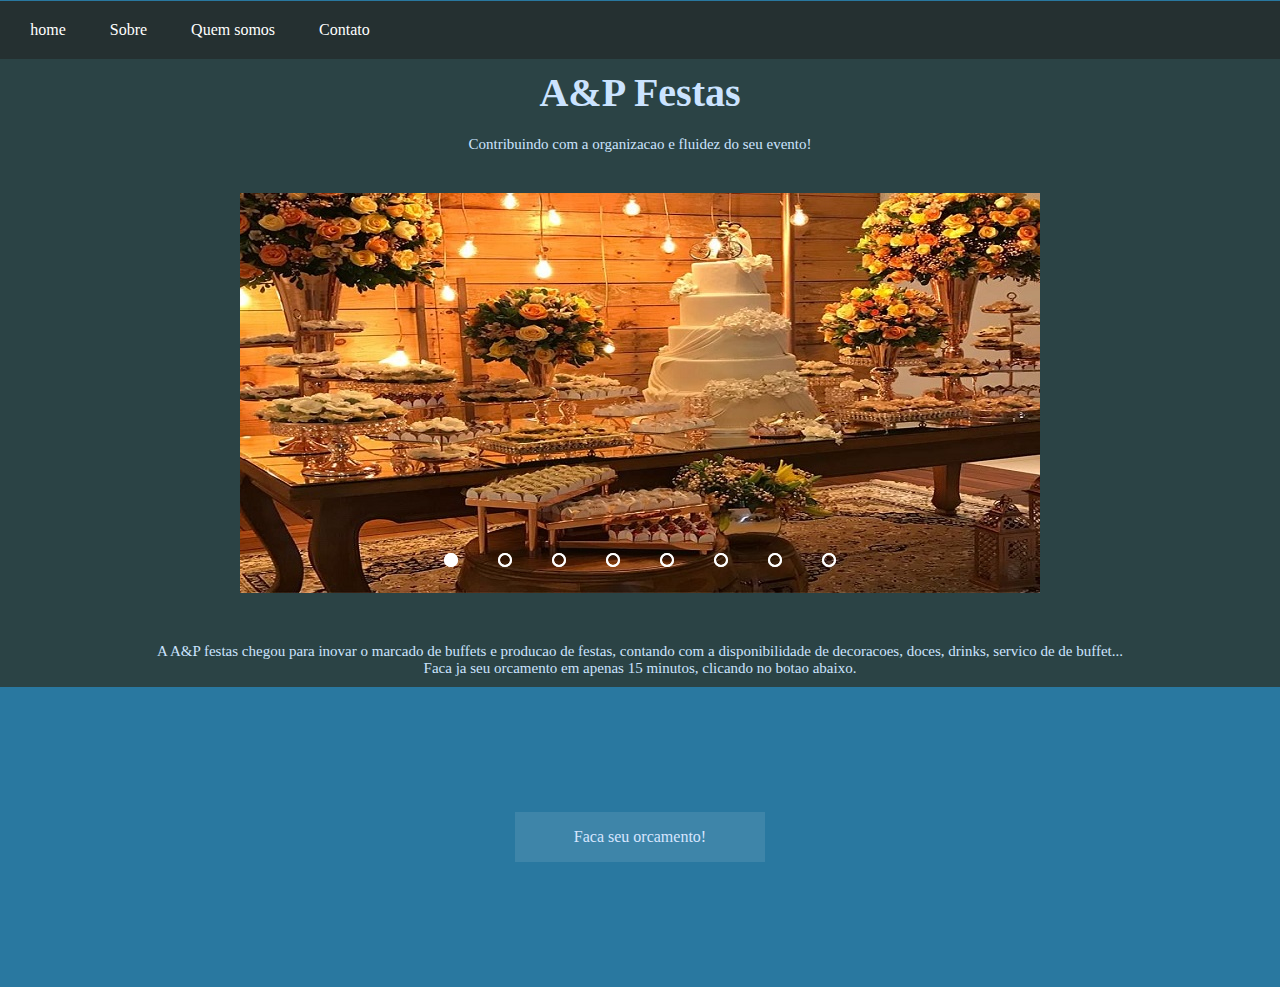
<file: index.html>
<!DOCTYPE html>
<html lang="pt-BR">
<head>
    <meta charset="UTF-8">
    <meta http-equiv="X-UA-Compatible" content="IE=edge">
    <meta name="viewport" content="width=device-width, initial-scale=1.0">
    <title>Sistema de buffet</title>
    <link rel="stylesheet" href="style.css">
</head>
<body>
    <nav id="home">
        <ul>
            <li><a href="index.html">home</a></li>
            <li><a href="sobre.html">Sobre</a></li>
            <li><a href="qm_somos.html">Quem somos</a></li>
            <li><a href="contato.html">Contato</a></li>
        </ul>
    </nav>


    <div id="apresentacao">
        <h1>A&P Festas</h1>
        <p>Contribuindo com a organizacao e fluidez do seu evento!</p>


        <div class="slider">
           
            <div class="slides">
                 <!--radio buttons-->
                <input type="radio" name="radio-btn" id="radio1">
                <input type="radio" name="radio-btn" id="radio2">
                <input type="radio" name="radio-btn" id="radio3">
                <input type="radio" name="radio-btn" id="radio4">
                <input type="radio" name="radio-btn" id="radio5">
                <input type="radio" name="radio-btn" id="radio6">
                <input type="radio" name="radio-btn" id="radio7">
                <input type="radio" name="radio-btn" id="radio8">
                <!--fim radio buttons-->

                <!--slide imagens-->
                <div class="slide first">
                    <img src="imgs/casamento.jpg" alt="imagem1">
                </div>
                <div class="slide">
                    <img src="imgs/aniversario.jpg" alt="imagem2">
                </div>
                <div class="slide">
                    <img src="imgs/anonovo.jpg" alt="imagem3">
                </div>
                <div class="slide">
                    <img src="imgs/bebe.jpg" alt="imagem4">
                </div>
                <div class="slide">
                    <img src="imgs/comidas.jpg" alt="imagem5">
                </div>
                <div class="slide">
                    <img src="imgs/natal.jpg" alt="imagem6">
                </div>
                <div class="slide">
                    <img src="imgs/drinks.jpg" alt="imagem7">
                </div>
                <div class="slide">
                    <img src="imgs/entradas.jpg" alt="imagem8">
                </div>
                <!--fim slides imagens-->
            
            <div class="navigation-auto">
                <div class="auto-btn1"></div>
                <div class="auto-btn2"></div>
                <div class="auto-btn3"></div>
                <div class="auto-btn4"></div>
                <div class="auto-btn5"></div>
                <div class="auto-btn6"></div>
                <div class="auto-btn7"></div>
                <div class="auto-btn8"></div>
            </div>

            </div>



            <div class="manual-navigation">
                <label for="radio1" class="manual-btn"></label>
                <label for="radio2" class="manual-btn"></label>
                <label for="radio3" class="manual-btn"></label>
                <label for="radio4" class="manual-btn"></label>
                <label for="radio5" class="manual-btn"></label>
                <label for="radio6" class="manual-btn"></label>
                <label for="radio7" class="manual-btn"></label>
                <label for="radio8" class="manual-btn"></label>
            </div>
        </div>

        <p>A A&P festas chegou para inovar o marcado de buffets e producao de festas, contando com a disponibilidade de decoracoes, doces, drinks, servico de de buffet...<br>Faca ja seu orcamento em apenas 15 minutos, clicando no botao abaixo.</p>
    </div>

    <div class="orcamento">
        <div class="botao-orc" onclick="orc()" id="btn-orc">
           <span>Faca seu orcamento!</span>
        </div>

        <div id="option">

            <h3 id="h3">Orcamento</h3>
            <h5 class="h5"></h5>
            <h1 id="logo"></h1>
            

            <form onsubmit="env_form(event)" id="form" >
                <div class="campo">

                    <h5 id="h5-orc">complete as informacoes abaixo</h5>

                    <label for="tp-festa"><strong>Tipo de evento*</strong></label><br>
                    <select name="tp-festa" id="tp-festa" required>
                        <option selected disabled value="">selecione</option>
                        <option value="casamento/Noivado" id="op_cas">Casamento/noivado</option>
                        <option value="confraternizacao" id="op_con">confraternizacao</option>
                        <option value="cha revelacao" id="op_cha">cha revelacao</option>
                        <option value="festa de fim de ano" id="op_fim">festa de fim de ano</option>
                        <option value="evento corporativo" id="op_cor">evento corporativo</option>
                    </select> <br>
                </div>
                    
                <div class="campo">
                    <label for="qtde"><strong>Quantidade de convidados*</strong></label> <br>
                    <input type="number" name="qtde" id="qtde" min="10" max="300" required> <br>
                </div>

                <div class="campo">
                    <label for="bebida"><strong>Deseja incluir bebida alcoolica*</strong></label> <br>
                    <select name="bebida" id="bebida" required>
                        <option selected disabled value="">selecione</option>
                        <option value="nao" id="b_nao">Nao</option>
                        <option value="sim" id="b_sim">sim</option>
                    </select> <br>
                </div>

                    <div class="campo">
                    <label for="decorcao"><strong>Decoracao da festa*</strong></label> <br>
                    <select name="decoracao" id="decoracao" required>
                        <option selected disabled value="">selecione</option>
                        <option value="Incluir decoracao" id="d_sim">incluir decoracao</option>
                        <option value="Nao incluir decoracao" id="d_nao">Nao incluir decoracao</option>
                    </select> <br>
                </div>

                <div class="campo">
                    <label for="particularidades"><strong>Sua festa possui alguma particularidade?</strong></label> <br>
                    <textarea name="particularidades" id="particularidades" cols="30" rows="6"></textarea> <br>
                </div>


                
                <div class="campo">

                    <h5>Informacoes para contato</h5>

                    <label for="nome"><strong>Nome*</strong></label> <br>
                    <input type="text" name="nome" id="nome" required> <br>
                </div>

                <div class="campo">
                    <label for="email" required"><strong>Email*</strong></label> <br>
                    <input type="email" id="email" name="email"> <br>
                    
                </div>

                <div class="campo">
                    <label for="telefone" required><strong>Numero de telefone*</strong></label> <br>
                    <input type="tel" name="telefone" id="telefone" required placeholder="(xx) xxxxx-xxxx"
                    required> <br>
               

                    <input type="submit" id="envio" name="envio" value="Enviar">
                 </div>

            </form>

            <div class="orc-final" id="pg-orc">
                <div id="v_orc">

                    <div class="text">
                        <h5 id="p_orc"></h5>
                        <p id="detalhe"></p>
                    </div>



                </div>


                <h1>A&P Festas</h1>

                <div class="orc-final">
                    <span id="img-final"></span>
                </div>

                <div class="btns">
                    <input type="button" value="PDF do orcamento detalhado" class="btn-imp" onclick="window.print()">
                    <input type="button" value="Finalizar" class="btn_imp" onclick="finalizar()">
                </div>
            </div>
        </div>
        

    </div>
    <script src="script.js"></script>
</body>
</html>
</file>
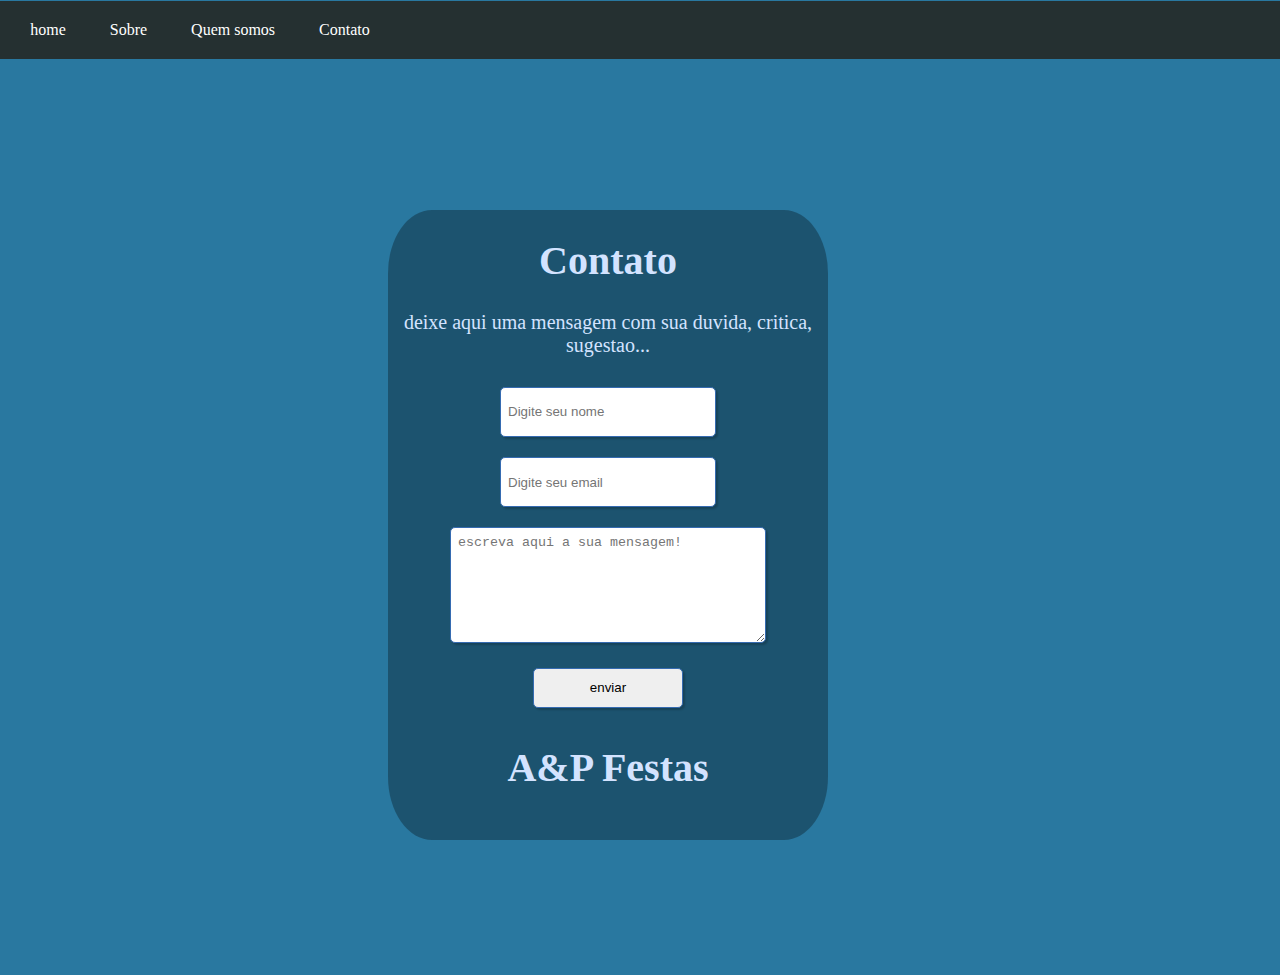
<file: contato.html>
<!DOCTYPE html>
<html lang="pt-BR">
<head>
    <meta charset="UTF-8">
    <meta http-equiv="X-UA-Compatible" content="IE=edge">
    <meta name="viewport" content="width=device-width, initial-scale=1.0">
    <title>Contato</title>
    <link rel="stylesheet" href="contato.css">
</head>
<body>

    <nav id="home">
        <ul>
            <li><a href="index.html">home</a></li>
            <li><a href="sobre.html">Sobre</a></li>
            <li><a href="qm_somos.html">Quem somos</a></li>
            <li><a href="contato.html">Contato</a></li>
        </ul>
    </nav>

    <div class="contato">

        <div class="box">
            <h1>Contato</h1>
            <p>deixe aqui uma mensagem com sua duvida, critica, sugestao...</p>
            <form action="https://api.sheetmonkey.io/form/o4fCQhiNXfaVbKTWgskbVS" method="post">
                <input type="text" class="nome" name="nome" placeholder="Digite seu nome"><br>
                <input type="email" class="email" name="email" placeholder="Digite seu email"><br>
                <textarea name="msg" class="msg" cols="30" rows="6" placeholder="escreva aqui a sua mensagem!"></textarea><br>
                <input type="submit" class="botao" name="botao" value="enviar">
            </form>
            <h1>A&P Festas</h1>
        </div>

    </div>

</body>
</html>
</file>
<file: style.css>
body{
    margin: 0;
    padding: 0;
    width: 100%;
    height: 100vh;
    box-sizing: border-box;
    background-color: rgb(41, 120, 160);
}

#home{
        background-color: rgb(37, 48, 49);
        margin-top: -15px;
}

#home ul{
    max-width: 400px;
    text-align: center;
    list-style: none;
    padding: 0;
}

#home ul li{
    display: inline;
}

#home ul li a{
color: #fff;
padding: 20px;
text-decoration: none;
display: inline-block;
transition: background .4s;
}

#home ul li a:hover{
    background-color: rgb(115, 146, 141);
    }

#apresentacao{
    font-family: cursive;
    text-align: center;
    color: rgb(203, 227, 255);
    background-color: rgb(43, 67, 69);
    margin-top: -16px;
    }

    #apresentacao h1{
        font-size: 40px;
        margin: 0;
        padding: 10px;
    }

    #apresentacao p{
        font-size: 15px;
        margin: 0;
        padding: 10px;
    }

    .slider{
        margin: 0 auto;
        width: 800px;
        height: 440px;
        overflow: hidden;
        margin-top: 30px;
    }
    .slides{
        width: 400%;
        height: 400px;
        display: flex;
    }

    .slides input{
        display: none;
    }

    .slide{
        width: 25%;
        position: relative;
        transition: 2s;
    }

    slide img{
        width: 800px;
    }

    .manual-navigation{
        position: absolute;
        width: 800px;
        margin-top: -40px;
        display: flex;
        justify-content: center;
    }

    .manual-btn{
        cursor: pointer;
        border: 2px solid #fff;
        border-radius: 10px;
        padding: 5px;
        transition: 1s;
    }

    .manual-btn:not(:last-child){
        margin-right: 40px;
    }

    .manual-btn:hover{
        background-color: #fff;
    }

    #radio1:checked ~ .first{
        margin-left: 0;
    }

    #radio2:checked ~ .first{
        margin-left: -25%;
    }

    #radio3:checked ~ .first{
        margin-left: -50%;
    }

    #radio4:checked ~ .first{
        margin-left: -75%;
    }

    #radio5:checked ~ .first{
        margin-left: -100%;
    }

    #radio6:checked ~ .first{
        margin-left: -125%;
    }

    #radio7:checked ~ .first{
        margin-left: -150%;
    }

    #radio8:checked ~ .first{
        margin-left: -175%;
    }

    .navigation-auto div{
        border: 2px solid #fff;
        padding: 5px;
        border-radius: 10px;
        cursor: pointer;
        transition: 1s;
    }

    .navigation-auto{
        position: absolute;
        width: 800px;
        margin-left: 0px;
        margin-top: 360px;
        display: flex;
        justify-content: center
        
        
    }

    .navigation-auto div:not(:last-child){
        margin-right: 40px;
    }

    #radio1:checked ~ .navigation-auto .auto-btn1{
        background-color: #fff;
    }

    #radio2:checked ~ .navigation-auto .auto-btn2{
        background-color: #fff;
    }

    #radio3:checked ~ .navigation-auto .auto-btn3{
        background-color: #fff;
    }

    #radio4:checked ~ .navigation-auto .auto-btn4{
        background-color: #fff;
    }

    #radio5:checked ~ .navigation-auto .auto-btn5{
        background-color: #fff;
    }

    #radio6:checked ~ .navigation-auto .auto-btn6{
        background-color: #fff;
    }

    #radio7:checked ~ .navigation-auto .auto-btn7{
        background-color: #fff;
    }

    #radio8:checked ~ .navigation-auto .auto-btn8{
        background-color: #fff;
}



.btn {
	line-height: 50px;
	height: 50px;
	text-align: center;
	width: 250px;
	cursor: pointer;
}

.orcamento{
	height: 33.33%;
	width: 100%; 
  display: flex;
  justify-content: center;
  align-items: center;
}

.botao-orc{
	line-height: 50px;
	height: 50px;
	text-align: center;
	width: 250px;
	cursor: pointer;
}

.botao-orc {
	color: #d3e3ff;
	transition: all 0.5s;
	position: relative;

}
.botao-orc::before {
	content: '';
	position: absolute;
	top: 0;
	left: 0;
	width: 100%;
	height: 100%;
	z-index: 1;
	background-color: rgba(255,255,255,0.1);
	transition: all 0.3s;
}
.botao-orc:hover::before {
	opacity: 0 ;
	transform: scale(0.5,0.5);
}
.botao-orc::after {
	content: '';
	position: absolute;
	top: 0;
	left: 0;
	width: 100%;
	height: 100%;
	z-index: 1;
	opacity: 0;
	transition: all 0.3s;
	border: 1px solid rgba(255,255,255,0.5);
	transform: scale(1.2,1.2);
}
.botao-orc:hover::after {
	opacity: 1;
	transform: scale(1,1);
}

#option{
    margin-top: 750px;
    height:900px;
    width: 700px;
    display: none;
    flex-flow: row wrap;
    background-color: #d3e3ff;
    border-radius: 5%;
}

#option h1{
    font-size: 30px;
    margin: 20px;
    padding: 10px;
    font-family: cursive;
    text-align: center;
}

#option h3{
    font-size: 35px;
    margin: 0;
    margin-top: 20px;
    padding: 10px;
    font-family: cursive;
    text-align: center;
}

#option p{
    font-size: 15px;
    margin: 0px;
    padding: 10px;
    font-family: cursive;
    text-align: center;
}

input, select, textarea{
    border-radius: 5px;
    padding: 0.5em;
    border: 1px solid #356bb1;
    box-shadow: 2px 2px 2px rgba(0,0,0,0.2);
    margin: 5px;
    width: 200px;
    height: 35px;
}

.campo{
    display: block;
    justify-content: center;
    margin-left: 240px;
}
.campo input:focus, .campo select:focus, .campo textarea:focus{
    background-color: #acc5ec;
}

#envio{
    border: 0;
    margin: 10px;
    width: 150px;
    height: 40px;
    cursor: pointer;
    border: 1px solid #356bb1;
    box-shadow: 2px 2px 2px rgba(0,0,0,0.2);
    padding: 0.5em;
    border-radius: 5px;
    transition: .3s;
}

#envio:hover{
    background-color: #c0d4f6;
}

.campo h5{
    font-size: 20px;
    margin: 0;
    padding: 10px;
    font-family: cursive;
}

.btn-imp{
    border: 0;
    margin: 10px;
    margin-left: 139px;
    width: 200px;
    height: 40px;
    cursor: pointer;
    border: 1px solid #356bb1;
    box-shadow: 2px 2px 2px rgba(0,0,0,0.2);
    padding: 0.5em;
    border-radius: 5px;
    transition: .3s;
}

.btn-imp:hover{
    background-color: #c0d4f6;
}

#p_orc{
    font-family: cursive;
    font-size: 25px;
    text-align: center;
    color: #d3e3ff;
    display: block;
    position: relative;
}
.text{
    margin-top: 20px;
border-top: 3px solid;
}

#pg-orc{
    display: none;
}

#v_orc{
background-color: black;
width: auto;
height: 190px;
}

#img-final{
    width: 300;
    height: 400;
    margin-left: 150px;
}

#h5-orc{
    margin-left: -20px;
    font-size: 15px;
}

.h5{
    text-align: center;
    font-size: 20px;
    font-family: cursive;
}
#logo{
    text-align: center;
    font-size: 40px;
    font-family: cursive;
}

.btn_imp{
    border: 0;
    margin: 10px;
    width: 200px;
    height: 40px;
    cursor: pointer;
    border: 1px solid #356bb1;
    box-shadow: 2px 2px 2px rgba(0,0,0,0.2);
    padding: 0.5em;
    border-radius: 5px;
    transition: .3s;
}

.btn_imp:hover{
    background-color: #c0d4f6;
}
</file>
<file: contato.css>
body{
    margin: 0;
    padding: 0;
    width: 100%;
    height: 100vh;
    box-sizing: border-box;
    background-color: rgb(41, 120, 160);
}

#home{
        background-color: rgb(37, 48, 49);
        margin-top: -15px;
}

#home ul{
    max-width: 400px;
    text-align: center;
    list-style: none;
    padding: 0;
}

#home ul li{
    display: inline;
}

#home ul li a{
color: #fff;
padding: 20px;
text-decoration: none;
display: inline-block;
transition: background .4s;
}

#home ul li a:hover{
    background-color: rgb(115, 146, 141);
}

.contato{
    width: 95vw;
    height: 100vh;
    display: flex;
    flex-direction: row;
    justify-content: center;
    align-items: center;
}

.box{
width: 440px;
height: 630px;
background-color:rgba(0, 0, 0, 0.3);
border-radius: 10%;
color: #d3e3ff;
font-family: cursive;
font-size: 20px;
text-align: center;
}

input, textarea{
    border-radius: 5px;
    padding: 0.5em;
    border: 1px solid #356bb1;
    box-shadow: 2px 2px 2px rgba(0,0,0,0.2);
    margin: 10px;
    width: 200px;
    height: 35px;
}

textarea{
    width: 300px;
    height: 100px;
}

.botao{
    border: 0;
    margin: 10px;
    width: 150px;
    height: 40px;
    cursor: pointer;
    border: 1px solid #356bb1;
    box-shadow: 2px 2px 2px rgba(0,0,0,0.2);
    padding: 0.5em;
    border-radius: 5px;
    transition: .3s;
}

.botao:hover{
    background-color: #c0d4f6;
}

h1 p{
    font-family: cursive;
    font-size: 35px;
    margin: 10px;
}
</file>
